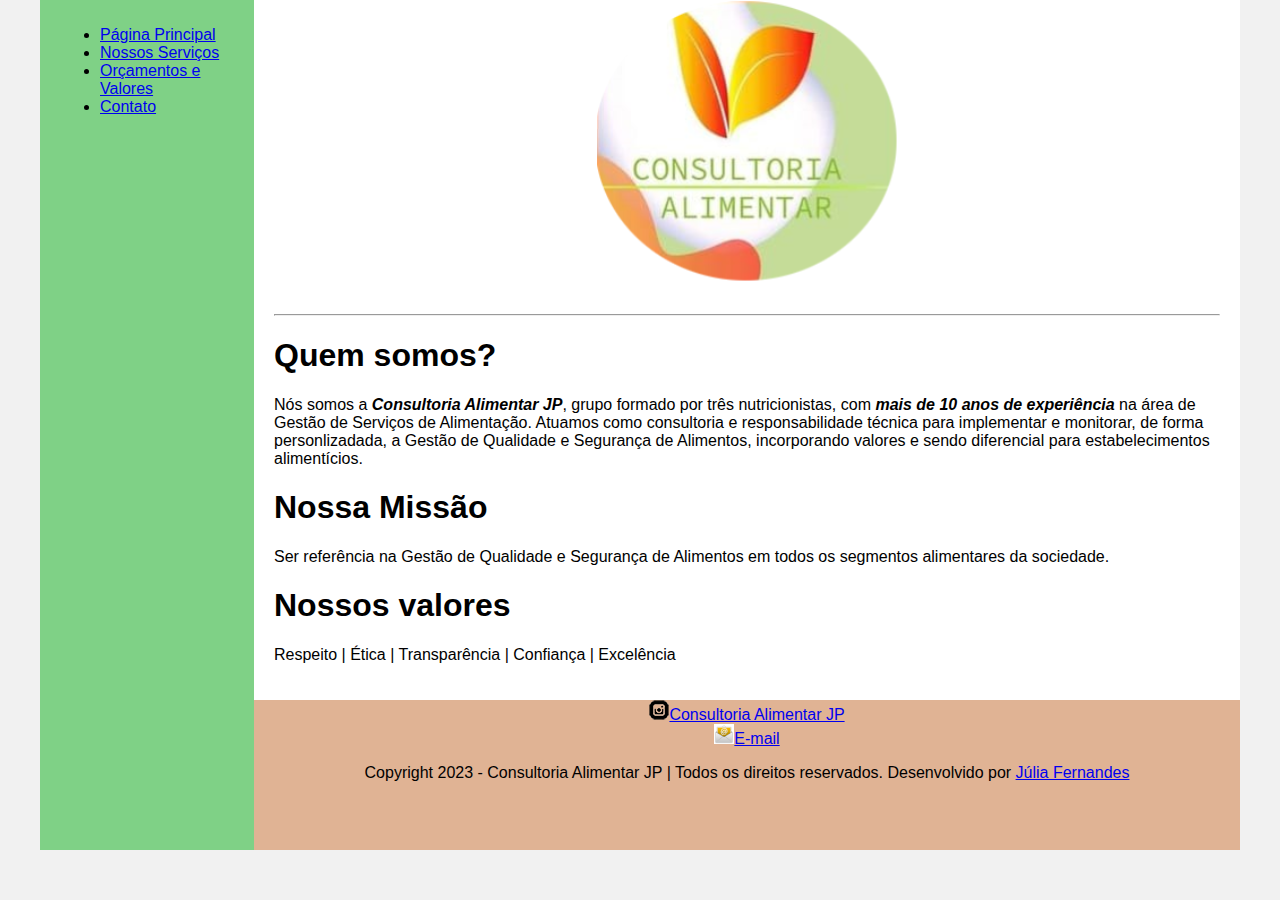
<file: index.html>
<!DOCTYPE html>
<html lang="pt-br">
<head>
    <meta charset="UTF-8">
    <meta http-equiv="X-UA-Compatible" content="IE=edge">
    <meta name="viewport" content="width=device-width, initial-scale=1.0">
    <link rel="shortcut icon" href="imagens/icon-maca.png" type="image/x-icon">
    <title>Consultoria Alimentar JP</title>
    <link rel="stylesheet" href="style.css">
</head>
<body>
    <div class="wrapper">
        <div class="menu">
            <!-- Aqui vai o seu menu -->
            <ul>
                <li><a href="index.html">Página Principal</a></li>
                <li><a href="nossos-servicos.html">Nossos Serviços</a></li>
                <li><a href="orcamentos-valores.html">Orçamentos e Valores</a></li>
                <li><a href="contato.html">Contato</a></li>
            </ul>
        </div>

        <div class="main">
            <div class="header">
                <img src="imagens/logo-redondo-padrao.png" alt="logo">
            </div>
    
            <div class="content">
                <hr>
                <h1>Quem somos?</h1>
                <p>Nós somos a <strong><em>Consultoria Alimentar JP</em></strong>, grupo formado por três nutricionistas, com <strong><em>mais de 10 anos de experiência</em></strong> na área de Gestão de Serviços de Alimentação. Atuamos como consultoria e responsabilidade técnica para implementar e monitorar, de forma personlizadada, a Gestão de Qualidade e Segurança de Alimentos, incorporando valores e sendo diferencial para estabelecimentos alimentícios.</p>
                <h1>Nossa Missão</h1>
                <p>Ser referência na Gestão de Qualidade e Segurança de Alimentos em todos os segmentos alimentares da sociedade.</p>
                <h1>Nossos valores</h1>
                <p>Respeito | Ética | Transparência | Confiança | Excelência</p>
            </div>
    
            <div class="footer">
                <img src="imagens/icone-instagram.png" alt="icone instagram"><a href="https://instagram.com/uanutrir?igshid=MzRlODBiNWFlZA==" target="_blank">Consultoria Alimentar JP</a><br>
                <img src="imagens/icon-mail-p.png" alt="icone e-mail"><a href="consultoriaalimentarjp@consultoria.com.br" target="_blank">E-mail</a><br>
                <p>Copyright 2023 - Consultoria Alimentar JP | Todos os direitos reservados. Desenvolvido por <a href="https://www.linkedin.com/in/j%C3%BAlia-fernandes-0b307a160/" target="_blank">Júlia Fernandes</a></p>

            </div>
        </div>
    </div>
</body>
</html>
</file>
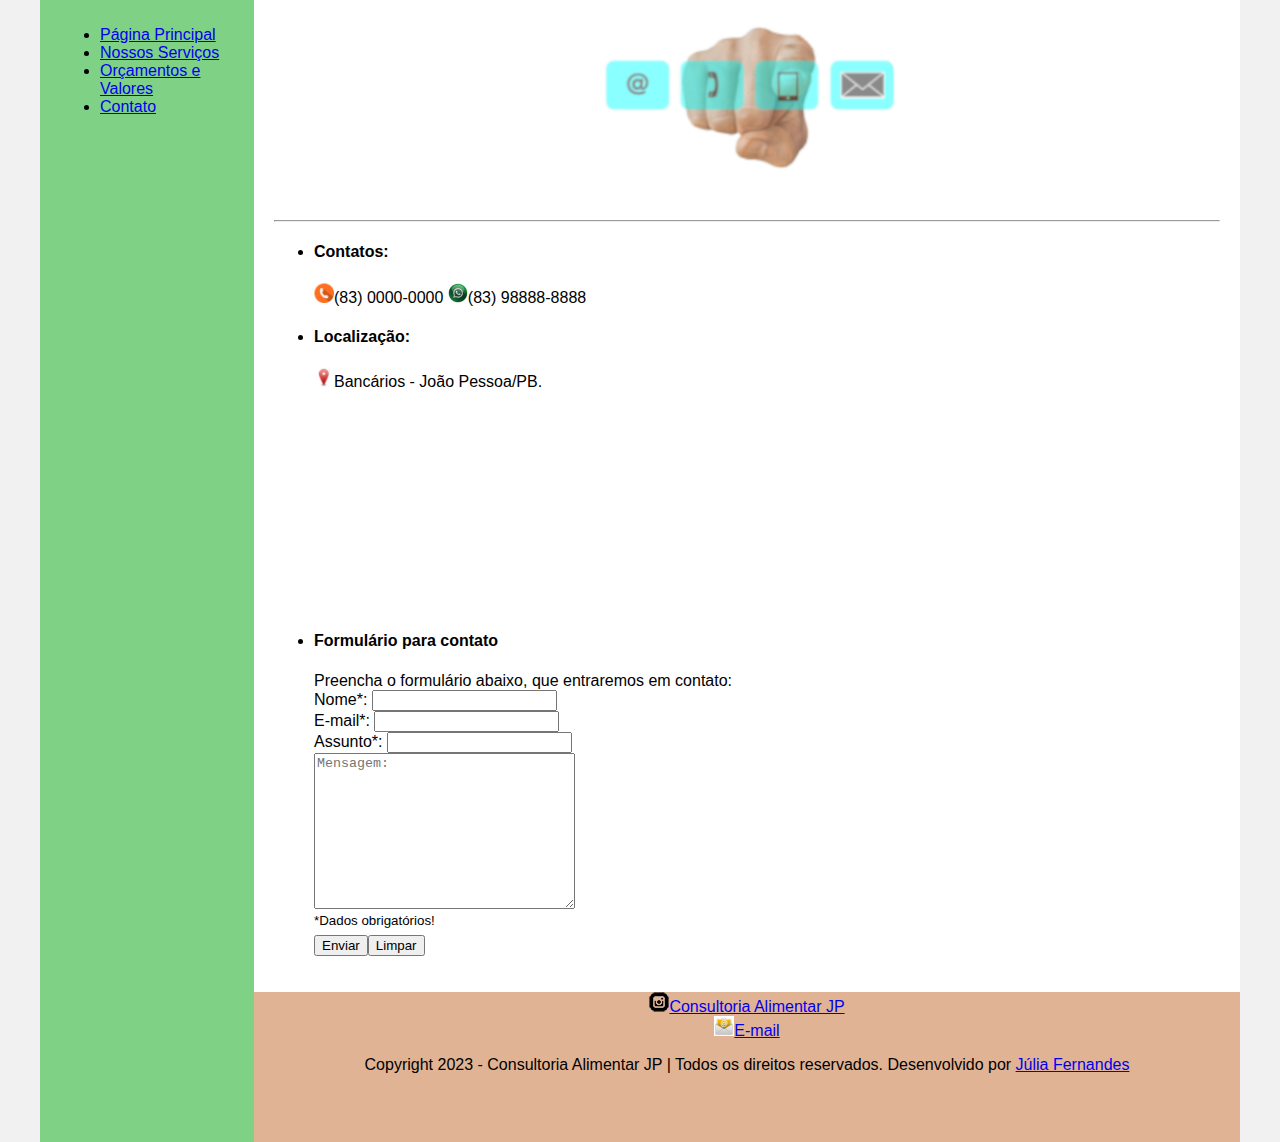
<file: contato.html>
<!DOCTYPE html>
<html lang="pt-br">
<head>
    <meta charset="UTF-8">
    <meta http-equiv="X-UA-Compatible" content="IE=edge">
    <meta name="viewport" content="width=device-width, initial-scale=1.0">
    <link rel="shortcut icon" href="imagens/icon-maca.png" type="image/x-icon">
    <title>Consultoria Alimentar JP</title>
    <link rel="stylesheet" href="style.css">

    </style>
</head>
<body>
    <div class="wrapper">
        <div class="menu">
            <ul>
                <li><a href="index.html">Página Principal</a></li>
                <li><a href="nossos-servicos.html">Nossos Serviços</a></li>
                <li><a href="orcamentos-valores.html">Orçamentos e Valores</a></li>
                <li><a href="contato.html">Contato</a></li>
            </ul>
        </div>

        <div class="main">
            <div class="header">
                <img src="imagens/contato-padrao.png" alt="contato">
            </div>
    
            <div class="content">
                <hr>
                <ul>
                    <li>
                        <h4>Contatos:</h4>
                            <img src="imagens/icone-telefone.png" alt="numero de telefone">(83) 0000-0000
                            <img src="imagens/icone-whatsapp.png" alt="whatsapp">(83) 98888-8888
                    </li>
                    <li>
                        <h4>Localização:</h4>
                        <img src="imagens/icone-localizacao.png" alt="localização">Bancários - João Pessoa/PB.<br>
                        <p><iframe src="https://www.google.com/maps/embed?pb=!1m18!1m12!1m3!1d15835.322211971763!2d-34.847942615320314!3d-7.145583544549526!2m3!1f0!2f0!3f0!3m2!1i1024!2i768!4f13.1!3m3!1m2!1s0x7acc2ebb128c78d%3A0x7f23aa7b65ab7ed9!2sBanc%C3%A1rios%2C%20Jo%C3%A3o%20Pessoa%20-%20PB!5e0!3m2!1spt-BR!2sbr!4v1688059873088!5m2!1spt-BR!2sbr" width="300" height="200" style="border:0;" allowfullscreen="" loading="lazy" referrerpolicy="no-referrer-when-downgrade"></iframe></p>
                    </li>
                    <li>
                        <h4>Formulário para contato</h4>
                        <form onsubmit="alert ('Formulário enviado!')" method="post" autocomplete="off">
                            Preencha o formulário abaixo, que entraremos em contato:<br>
                            <label>Nome*: </label><input type="text"><br>
                            <label>E-mail*: </label><input type="email" name="e-mail"><br>
                            <label>Assunto*: </label><input type="text"><br>
                            <textarea name="mensagem" cols="30" rows="10" placeholder="Mensagem:"></textarea><br>
                            <sup>*Dados obrigatórios!</sup><br>
                            <button type="submit">Enviar</button><button type="reset">Limpar</button>
                        </form>
                    </li>
                </ul>
            </div>
    
            <div class="footer">
                <img src="imagens/icone-instagram.png" alt="icone instagram"><a href="https://instagram.com/uanutrir?igshid=MzRlODBiNWFlZA==" target="_blank">Consultoria Alimentar JP</a><br>
                <img src="imagens/icon-mail-p.png" alt="icone e-mail"><a href="consultoriaalimentarjp@consultoria.com.br" target="_blank">E-mail</a><br>
                <p>Copyright 2023 - Consultoria Alimentar JP | Todos os direitos reservados. Desenvolvido por <a href="https://www.linkedin.com/in/j%C3%BAlia-fernandes-0b307a160/" target="_blank">Júlia Fernandes</a></p>

            </div>
        </div>
    </div>
</body>
</html>
</file>
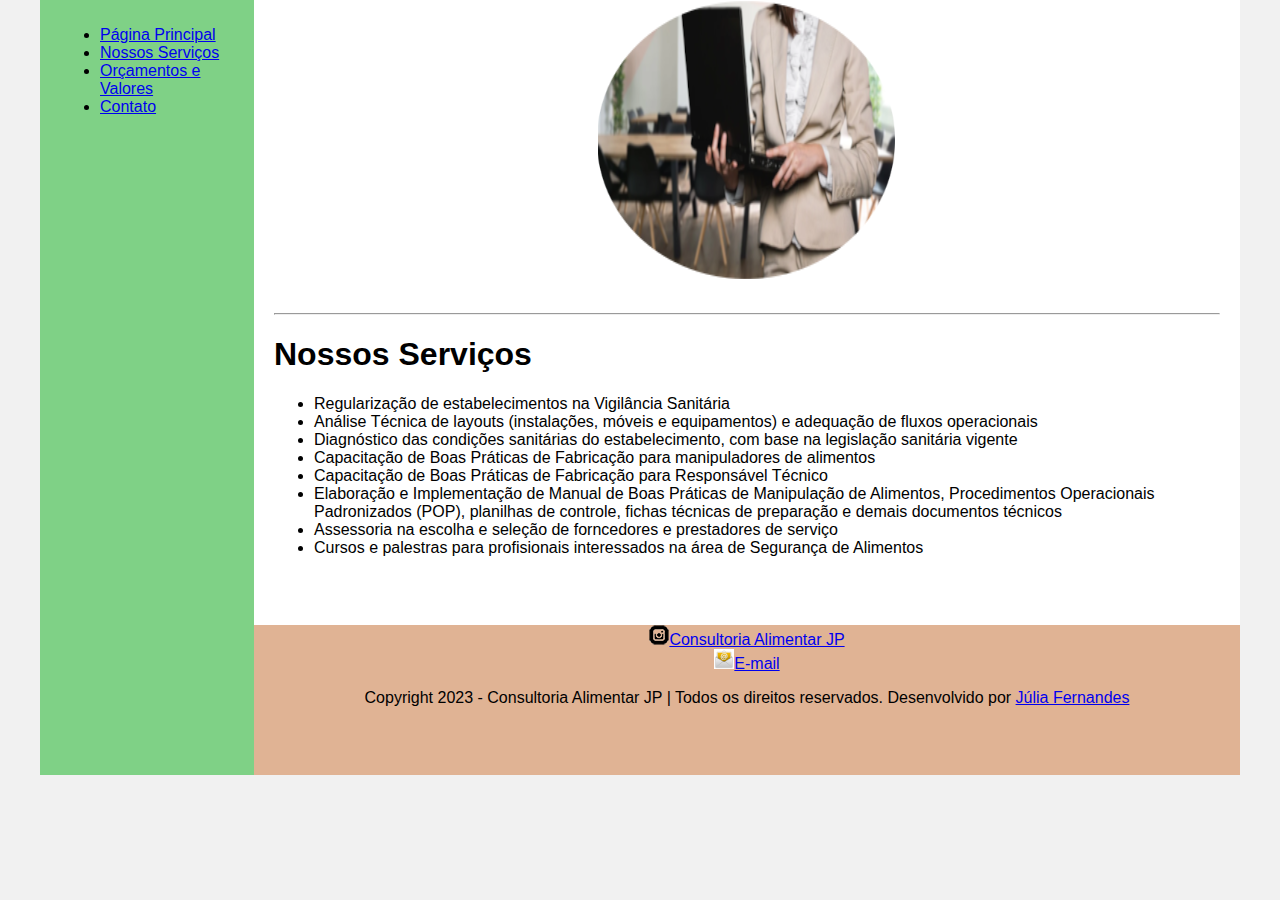
<file: nossos-servicos.html>
<!DOCTYPE html>
<html lang="pt-br">
<head>
    <meta charset="UTF-8">
    <meta http-equiv="X-UA-Compatible" content="IE=edge">
    <meta name="viewport" content="width=device-width, initial-scale=1.0">
    <link rel="shortcut icon" href="imagens/icon-maca.png" type="image/x-icon">
    <title>Consultoria Alimentar JP</title>
    <link rel="stylesheet" href="style.css">
</head>
<body>
    <div class="wrapper">
        <div class="menu">
            <!-- Aqui vai o seu menu -->
            <ul>
                <li><a href="index.html">Página Principal</a></li>
                <li><a href="nossos-servicos.html">Nossos Serviços</a></li>
                <li><a href="orcamentos-valores.html">Orçamentos e Valores</a></li>
                <li><a href="contato.html">Contato</a></li>
            </ul>
        </div>

        <div class="main">
            <div class="header">
                <img src="imagens/servicos-padrao2.png" alt="servicos">
            </div>
    
            <div class="content">
                <hr>
                <h1>Nossos Serviços</h1>
                <ul>
                    <li>Regularização de estabelecimentos na Vigilância Sanitária</li>
                    <li>Análise Técnica de layouts (instalações, móveis e equipamentos) e adequação de fluxos operacionais</li>
                    <li>Diagnóstico das condições sanitárias do estabelecimento, com base na legislação sanitária vigente</li>
                    <li>Capacitação de Boas Práticas de Fabricação para manipuladores de alimentos</li>
                    <li>Capacitação de Boas Práticas de Fabricação para Responsável Técnico</li>
                    <li>Elaboração e Implementação de Manual de Boas Práticas de Manipulação de Alimentos, Procedimentos Operacionais Padronizados (POP), planilhas de controle, fichas técnicas de preparação e demais documentos técnicos</li>
                    <li>Assessoria na escolha e seleção de forncedores e prestadores de serviço</li>
                    <li>Cursos e palestras para profisionais interessados na área de Segurança de Alimentos</li>
                </ul>
                
            </div>
    
            <div class="footer">
                <img src="imagens/icone-instagram.png" alt="icone instagram"><a href="https://instagram.com/uanutrir?igshid=MzRlODBiNWFlZA==" target="_blank">Consultoria Alimentar JP</a><br>
                <img src="imagens/icon-mail-p.png" alt="icone e-mail"><a href="consultoriaalimentarjp@consultoria.com.br" target="_blank">E-mail</a><br>
                <p>Copyright 2023 - Consultoria Alimentar JP | Todos os direitos reservados. Desenvolvido por <a href="https://www.linkedin.com/in/j%C3%BAlia-fernandes-0b307a160/" target="_blank">Júlia Fernandes</a></p>

            </div>
        </div>
    </div>
</body>
</html>
</file>
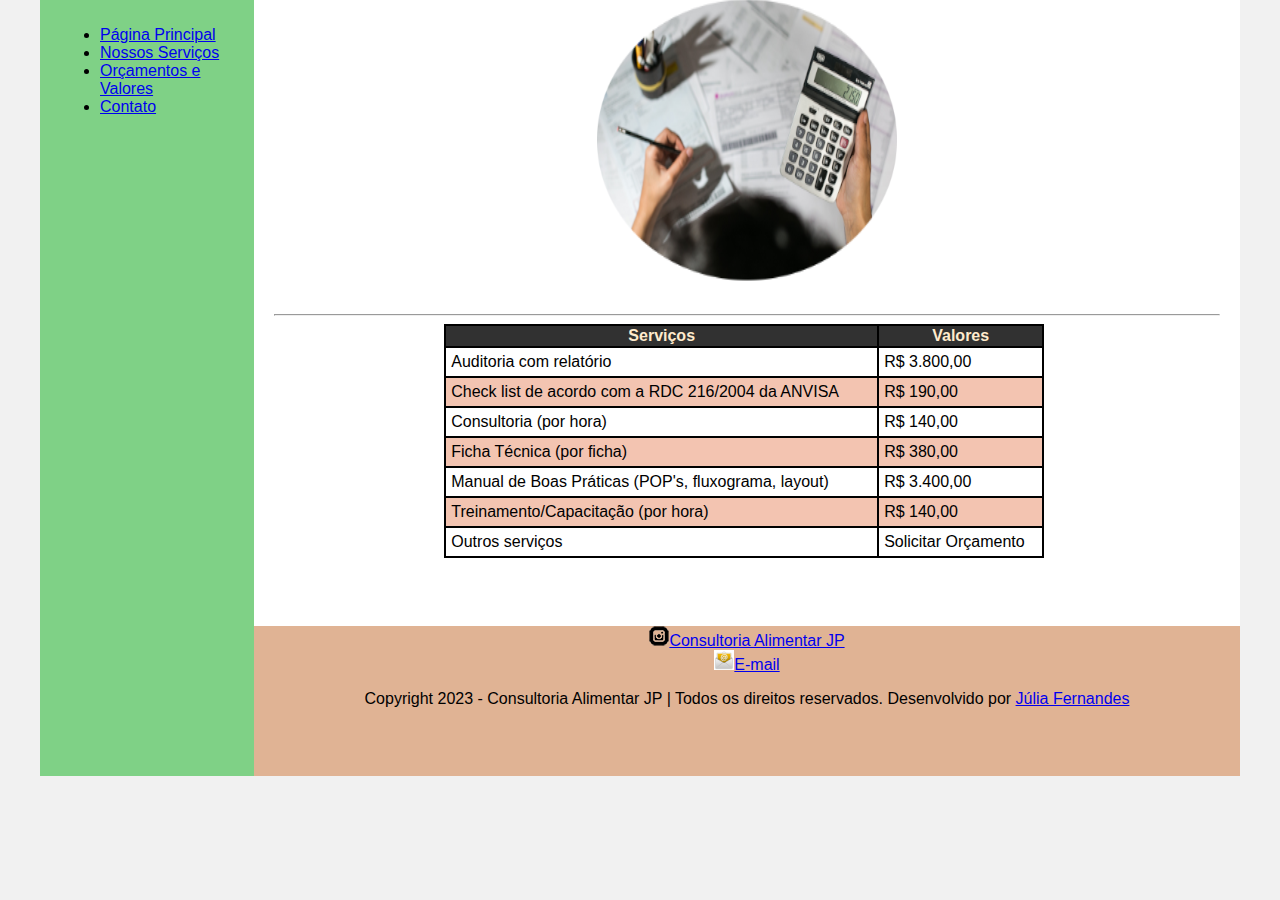
<file: orcamentos-valores.html>
<!DOCTYPE html>
<html lang="pt-br">
<head>
    <meta charset="UTF-8">
    <meta http-equiv="X-UA-Compatible" content="IE=edge">
    <meta name="viewport" content="width=device-width, initial-scale=1.0">
    <link rel="shortcut icon" href="imagens/icon-maca.png" type="image/x-icon">
    <title>Consultoria Alimentar JP</title>
    <link rel="stylesheet" href="style.css">
    <style>
        table {
            width: 600px;
            border-collapse: collapse;
            margin-left: 18%;
        }    
        td {
            border: 2px solid black;
            padding: 5px;
        }
        th {
            border: 2px solid black;
            background-color: rgba(0, 0, 0, 0.808);
            color: blanchedalmond;
           
        }
        tr:nth-child(even) {
            background-color: rgb(243, 196, 177);
        }
    </style>
</head>
<body>
    <div class="wrapper">
        <div class="menu">
            <!-- Aqui vai o seu menu -->
            <ul>
                <li><a href="index.html">Página Principal</a></li>
                <li><a href="nossos-servicos.html">Nossos Serviços</a></li>
                <li><a href="orcamentos-valores.html">Orçamentos e Valores</a></li>
                <li><a href="contato.html">Contato</a></li>
            </ul>
        </div>

        <div class="main">
            <div class="header">
                <img src="imagens/orcamento-padrao.png" alt="orçamento">
            </div>
    
            <div class="content">
                <hr>
                <table>
                    <thead>
                        <tr>
                            <th title="Serviços Oferecidos">Serviços</th>
                            <th title="Valores em Reais">Valores</th>
                        </tr>
                    </thead>
                    <tbody>
                        <tr>
                            <td>Auditoria com relatório</td>
                            <td>R$ 3.800,00</td>
                        </tr>
                        <tr>
                            <td>Check list de acordo com a RDC 216/2004 da ANVISA</td>
                            <td>R$ 190,00</td>
                        </tr>
                        <tr>
                            <td>Consultoria (por hora)</td>
                            <td>R$ 140,00</td>
                        </tr>
                        <tr>
                            <td>Ficha Técnica (por ficha)</td>
                            <td>R$ 380,00</td>
                        </tr>
                        <tr>
                            <td>Manual de Boas Práticas (POP's, fluxograma, layout)</td>
                            <td>R$ 3.400,00</td>
                        </tr>
                        <tr>
                            <td>Treinamento/Capacitação (por hora)</td>
                            <td>R$ 140,00</td>
                        </tr>
                    </tbody>
                    <tfoot>
                        <tr>
                            <td>Outros serviços</td>
                            <td>Solicitar Orçamento</td>
                        </tr>
                    </tfoot>
                </table>
            </div>
    
            <div class="footer">
                <img src="imagens/icone-instagram.png" alt="icone instagram"><a href="https://instagram.com/uanutrir?igshid=MzRlODBiNWFlZA==" target="_blank">Consultoria Alimentar JP</a><br>
                <img src="imagens/icon-mail-p.png" alt="icone e-mail"><a href="consultoriaalimentarjp@consultoria.com.br" target="_blank">E-mail</a><br>
                <p>Copyright 2023 - Consultoria Alimentar JP | Todos os direitos reservados. Desenvolvido por <a href="https://www.linkedin.com/in/j%C3%BAlia-fernandes-0b307a160/" target="_blank">Júlia Fernandes</a></p>

            </div>
        </div>
    </div>
</body>
</html>
</file>
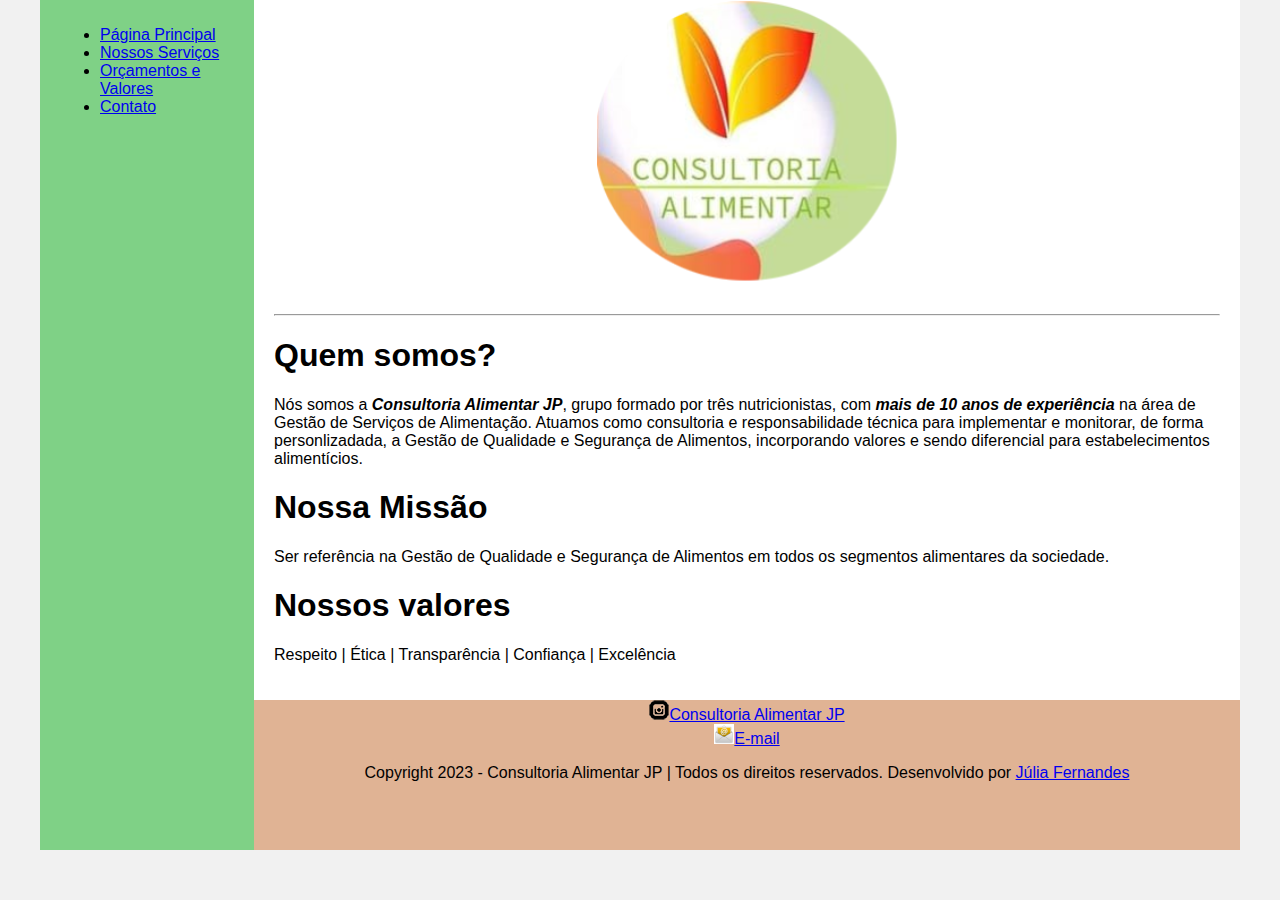
<file: pagina-principal.html>
<!DOCTYPE html>
<html lang="pt-br">
<head>
    <meta charset="UTF-8">
    <meta http-equiv="X-UA-Compatible" content="IE=edge">
    <meta name="viewport" content="width=device-width, initial-scale=1.0">
    <link rel="shortcut icon" href="imagens/icon-maca.png" type="image/x-icon">
    <title>Consultoria Alimentar JP</title>
    <link rel="stylesheet" href="style.css">
</head>
<body>
    <div class="wrapper">
        <div class="menu">
            <!-- Aqui vai o seu menu -->
            <ul>
                <li><a href="pagina-principal.html">Página Principal</a></li>
                <li><a href="nossos-servicos.html">Nossos Serviços</a></li>
                <li><a href="orcamentos-valores.html">Orçamentos e Valores</a></li>
                <li><a href="contato.html">Contato</a></li>
            </ul>
        </div>

        <div class="main">
            <div class="header">
                <img src="imagens/logo-redondo-padrao.png" alt="logo">
            </div>
    
            <div class="content">
                <hr>
                <h1>Quem somos?</h1>
                <p>Nós somos a <strong><em>Consultoria Alimentar JP</em></strong>, grupo formado por três nutricionistas, com <strong><em>mais de 10 anos de experiência</em></strong> na área de Gestão de Serviços de Alimentação. Atuamos como consultoria e responsabilidade técnica para implementar e monitorar, de forma personlizadada, a Gestão de Qualidade e Segurança de Alimentos, incorporando valores e sendo diferencial para estabelecimentos alimentícios.</p>
                <h1>Nossa Missão</h1>
                <p>Ser referência na Gestão de Qualidade e Segurança de Alimentos em todos os segmentos alimentares da sociedade.</p>
                <h1>Nossos valores</h1>
                <p>Respeito | Ética | Transparência | Confiança | Excelência</p>
            </div>
    
            <div class="footer">
                <img src="imagens/icone-instagram.png" alt="icone instagram"><a href="https://instagram.com/uanutrir?igshid=MzRlODBiNWFlZA==" target="_blank">Consultoria Alimentar JP</a><br>
                <img src="imagens/icon-mail-p.png" alt="icone e-mail"><a href="consultoriaalimentarjp@consultoria.com.br" target="_blank">E-mail</a><br>
                <p>Copyright 2023 - Consultoria Alimentar JP | Todos os direitos reservados. Desenvolvido por <a href="https://www.linkedin.com/in/j%C3%BAlia-fernandes-0b307a160/" target="_blank">Júlia Fernandes</a></p>

            </div>
        </div>
    </div>
</body>
</html>
</file>
<file: style.css>
html, body {
    margin: 0;
}
body {
    background-color: #f1f1f1;
    display: flex;
    justify-content: center;
    font-family: Verdana, Geneva, Tahoma, sans-serif;
}

.wrapper {
    width: 1200px;
    display: flex;
    margin: 0 auto;
    background-color: aquamarine;
}
.main {
    display: flex;
    flex-flow: column;
    width: 85%;
}
.menu {
    width: 15%;
    background-color: rgb(127, 209, 134);
    padding: 10px 20px 0px;
}
.header {
    background-color: white;
    min-height: 150px;
    text-align: center;
    
}
.content {
    background-color: white;
    min-height: 300px;
    padding: 20px;
}
.footer {
    background-color: rgb(224, 179, 148);
    min-height: 150px;
    text-align: center;
}
</file>
